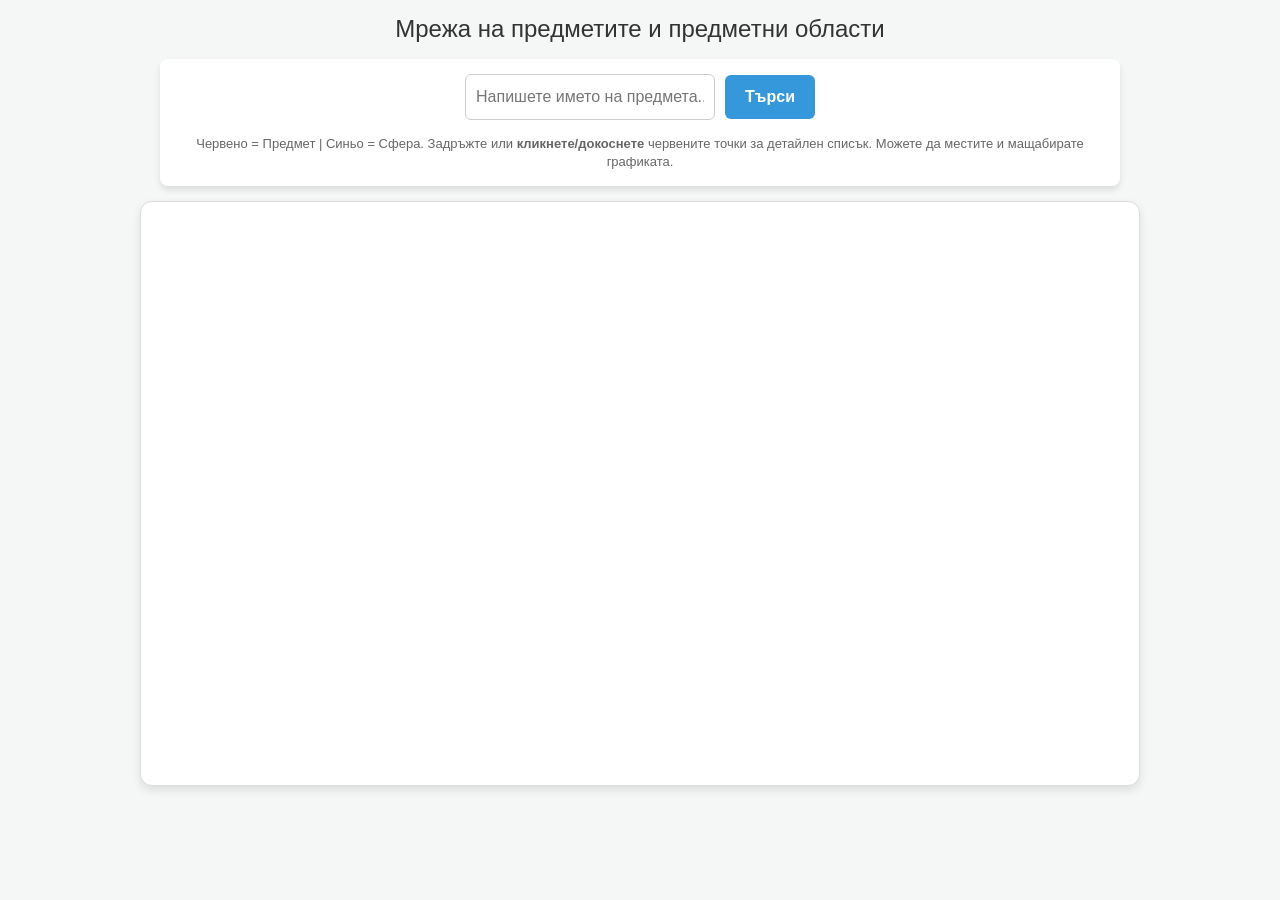
<file: index.html>
<!doctype html>
<html lang="bg">
  <head>
    <meta charset="UTF-8" />
    <meta name="viewport" content="width=device-width, initial-scale=1.0" />
    <title>Интерактивна мрежа на предметите и предметни области</title>
    <script src="https://d3js.org/d3.v7.min.js"></script>
    <link href="https://cdn.jsdelivr.net/npm/bootstrap@5.2.3/dist/css/bootstrap.min.css" rel="stylesheet" integrity="sha384-rbsA2VBKQhggwzxH7pPCaAqO46MgnOM80zW1RWuH61DGLwZJEdK2Kadq2F9CUG65" crossorigin="anonymous">
    <link rel="stylesheet" href="style.css" />
  </head>
  <body>
    <h1>Мрежа на предметите и предметни области</h1>
    <div class="controls">
        <div class="control-group">
            <input type="text" id="searchInput" list="subject-list" placeholder="Напишете името на предмета..." />
            <datalist id="subject-list"></datalist>
            <button id="searchBtn">Търси</button>
        </div>
        <div class="instructions">Червено = Предмет | Синьо = Сфера. Задръжте или <b>кликнете/докоснете</b> червените точки за детайлен списък. Можете да местите и мащабирате графиката.</div>
    </div>

    <div id="graph-container">
        <svg id="network"></svg>
        <div id="tooltip"></div>
    </div>

    <div id="modalOverlay">
        <div id="modalBox">
            <button id="modalCloseBtn">&times;</button>
            <h2 id="modalTitle">Заглавие</h2>
            <div id="modalContent">Съдържание</div>
        </div>
    </div>

    <script type="module" src="script.js"></script>
  </body>
</html>
</file>
<file: style.css>
body {
  font-family: "Segoe UI", Tahoma, Geneva, Verdana, sans-serif;
  background-color: #f4f7f6;
  margin: 0;
  padding: 15px;
  display: flex;
  flex-direction: column;
  align-items: center;
}
h1 {
  color: #333;
  text-align: center;
  font-size: 1.5rem;
  margin-bottom: 15px;
}
.controls {
  margin-bottom: 15px;
  padding: 15px;
  background: white;
  border-radius: 8px;
  box-shadow: 0 4px 6px rgba(0, 0, 0, 0.1);
  text-align: center;
  width: 100%;
  max-width: 960px;
  display: flex;
  flex-direction: column;
  gap: 15px;
  box-sizing: border-box;
}
.control-group {
  display: flex;
  align-items: center;
  justify-content: center;
  gap: 10px;
  flex-wrap: wrap;
}
input[type="text"] {
  padding: 10px;
  border: 1px solid #ccc;
  border-radius: 6px;
  width: 250px;
  font-size: 16px;
  box-sizing: border-box;
}
button {
  padding: 10px 20px;
  background-color: #3498db;
  color: white;
  border: none;
  border-radius: 6px;
  cursor: pointer;
  font-weight: bold;
  font-size: 16px;
  transition: background-color 0.2s;
}
button:hover {
  background-color: #2980b9;
}
button:disabled {
  background-color: #bdc3c7;
  cursor: not-allowed;
}
.instructions {
  font-size: 13px;
  color: #666;
  line-height: 1.4;
}
#loadingMsg {
  text-align: center;
  color: #e74c3c;
  font-weight: bold;
  margin-bottom: 10px;
}
#graph-container {
  width: 100%;
  max-width: 1000px;
  height: 65vh;
  min-height: 400px;
  max-height: 800px;
  background: white;
  border-radius: 12px;
  box-shadow: 0 4px 10px rgba(0, 0, 0, 0.1);
  position: relative;
  overflow: hidden;
  border: 1px solid #ddd;
  box-sizing: border-box;
}
svg {
  width: 100%;
  height: 100%;
  cursor: grab;
}
svg:active {
  cursor: grabbing;
}
.links line {
  stroke: #aaa;
  stroke-opacity: 0.6;
  stroke-width: 2px;
}
.nodes circle {
  stroke: #fff;
  stroke-width: 2px;
  cursor: pointer;
  transition:
    stroke-width 0.2s,
    stroke 0.2s;
  pointer-events: all;
}
.node-label {
  font-size: 12px;
  font-weight: bold;
  pointer-events: none;
  text-shadow:
    1px 1px 2px white,
    -1px -1px 2px white,
    1px -1px 2px white,
    -1px 1px 2px white;
}
#tooltip {
  position: absolute;
  opacity: 0;
  background-color: #2c3e50;
  color: #ecf0f1;
  padding: 12px;
  border-radius: 8px;
  pointer-events: none;
  font-size: 13px;
  max-width: 300px;
  box-shadow: 0 4px 8px rgba(0, 0, 0, 0.3);
  transition: opacity 0.2s;
  z-index: 10;
}
#tooltip ul {
  margin: 5px 0 0 0;
  padding-left: 20px;
}
#tooltip li {
  margin-bottom: 8px;
}
#modalOverlay {
  position: fixed;
  top: 0;
  left: 0;
  width: 100%;
  height: 100%;
  background-color: rgba(0, 0, 0, 0.6);
  display: none;
  justify-content: center;
  align-items: center;
  z-index: 1000;
  padding: 10px;
  box-sizing: border-box;
}
#modalBox {
  background-color: white;
  padding: 25px 20px;
  border-radius: 12px;
  max-width: 600px;
  width: 100%;
  max-height: 85vh;
  overflow-y: auto;
  box-shadow: 0 10px 25px rgba(0, 0, 0, 0.2);
  position: relative;
  box-sizing: border-box;
}
#modalCloseBtn {
  position: absolute;
  top: 10px;
  right: 15px;
  font-size: 32px;
  color: #7f8c8d;
  background: none;
  border: none;
  cursor: pointer;
  padding: 0;
  line-height: 1;
}
#modalCloseBtn:hover {
  color: #e74c3c;
}
#modalTitle {
  margin-top: 0;
  color: #2c3e50;
  border-bottom: 2px solid #ecf0f1;
  padding-bottom: 10px;
  margin-bottom: 15px;
  font-size: 1.2rem;
  padding-right: 25px;
}
#modalContent ul {
  padding-left: 20px;
  margin: 0;
}
#modalContent li {
  margin-bottom: 15px;
  line-height: 1.5;
  color: #34495e;
}
@media (max-width: 600px) {
  h1 {
    font-size: 1.2rem;
  }
  .controls {
    padding: 10px;
  }
  .control-group {
    flex-direction: column;
    align-items: stretch;
  }
  input[type="text"] {
    width: 100%;
  }
  button:not(#modalCloseBtn) {
    width: 100%;
  }
  .instructions {
    font-size: 12px;
  }
  #graph-container {
    height: 60vh;
  }
}
</file>
